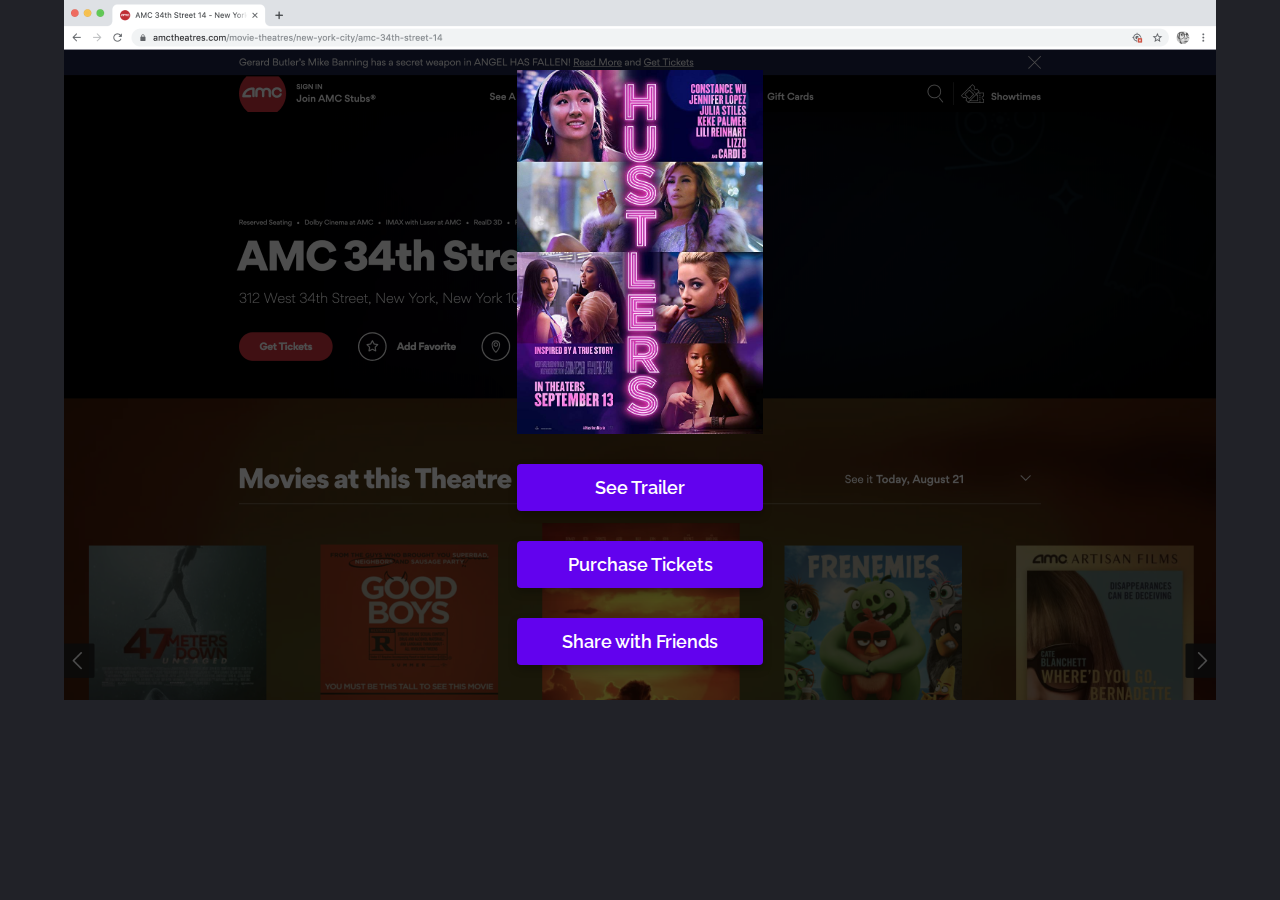
<file: sprint.html>
<!DOCTYPE html>
<html lang="en">
<head>

<meta charset="utf-8">
<meta name="viewport" content="width=device-width, initial-scale=1.0">
<meta http-equiv="X-UA-Compatible" content="ie=edge">

        <title>Tullie Helene | Product Designer </title>

        <!--CSS-->
        <link rel="stylesheet" href="css/reset.css">
        <link rel="stylesheet" href="css/style.css">

        <!--FONTS-->
        <link href="https://fonts.googleapis.com/css?family=Raleway&display=swap" rel="stylesheet">


        <!--Favicon -->
        <link rel="icon" type="image/png" href="assets/images/logo-favicon-wht.svg">

</head>

<body id="sprint24">
  <div id="sprintwrapperhome">

    <div class="sprint-hero">
      <div class="center">

        <img class="poster" src="../assets/pages/sprint24/hustlersposter.jpg" alt="Husters poster">
        </div>
        <div class="center">
        <div class="sprint-btn">See Trailer</div>
        </div>
        <div class="center">
        <div class="sprint-btn">Purchase Tickets</div>
        </div>
        <div class="center">
        <div class="sprint-btn">Share with Friends</div>
        </div>

      </div>
    </div>

</body>
</html>
</file>
<file: css/style.css>
html {
  font-size: 10px;
   scroll-behavior: smooth;
}

/* basic styles */
* {
  box-sizing: border-box;
}

img {
  /* responsive images: https://www.w3schools.com/howto/howto_css_image_responsive.asp */
  width: 100%;
  height: auto;
}
strong {font-weight: bold;}
em {font-style: italic;}

body {
  /*
  vh: https://css-tricks.com/fun-viewport-units/
  this is your background for pages that don't have a bg image
  linear-gradient: https://developer.mozilla.org/en-US/docs/Web/CSS/linear-gradient
  */
  /* background: linear-gradient(#212228 0, #212228 100px, #fff 100%); */
  color: #FFFFFF;
  font-family: "Montserrat", sans-serif;
  line-height: 1.5;
}
body#homepage {
  background: #212228;
  /* background: linear-gradient(#212228 0, #212228 30%, #534e55 80%, #fff 100%); */
}

#wrapperhome {
  /* surrounds responsive content, keeps it centered on a large screen */
  background: linear-gradient(#212228 0, #212228 30%, #534e55 80%, #fff 100%);
  max-width: 144.0rem;
  margin: 0 auto;
  min-height: 100%;
  /* border: 2px solid red; */
}

#wrapperclouder {
  /* surrounds responsive content, keeps it centered on a large screen */
  background: #FFFFFF;
  max-width: 144.0rem;
  margin: 0 auto;
  min-height: 100%;
  /* border: 2px solid red; */
}

#wrapper {
  /* surrounds responsive content, keeps it centered on a large screen */
  max-width: 144.0rem;
  margin: 0 auto;
  min-height: 100%;
  /* border: 2px solid red; */
}

/* === HEADER NAV & HERO === */

.home-hero{
  background-image: linear-gradient(to right, rgba(34,34,41,1) 0%, rgba(34,34,41,0) 100%), url('../assets/images/hero-bkgrnd-dsktp.png');
  background-repeat: no-repeat;
  background-position: 100% 0;
  min-height: 100%;
  /* background-size: contain;
  min-height: 100vh;
  ^^^ this suggestion lengthens the contaner height - which I don't like*/
}

header {
  display: flex;
  justify-content: space-between;
  line-height: 1.5rem;
  align-items: center;
  padding: 3.0rem 4.3rem;
}

#logo {
  height:auto;
  width: 18.8rem
}
nav {
  text-align: right;
}


nav ul li a {
  color: #fff;
  font-size: 2.0rem;
  font-weight: medium;
  line-height: 2.7rem;
  text-decoration: none;
  text-shadow: 0px 4px 8px rgba(0, 0, 0, 0.50)
}

a:hover {
  color: #000000;
}

.hero {
  padding: 1rem;
  color: #fff;
  font-size: 1.25rem;
  /*https://stackoverflow.com/questions/2504071/how-do-i-combine-a-background-image-and-css3-gradient-on-the-same-element */
}

.hero-content {
  padding: 0 4.3rem;
}

p.lets {
  color: #00F372;
  font-family: "Homemade Apple", cursive;
  font-size: 3.6rem;
  margin: 20% 0;
  text-shadow: 0px 4px 8px rgba(0, 0, 0, 0.50)
  /* padding: 20% 0; */
}

p.hero-p {
  font-size: 2.0rem;
  padding: 0 5.0rem 6.0rem 0;
  text-shadow: 0px 4px 8px rgba(0, 0, 0, 0.50)
}

.btn-grn {
  /* background: #00F372; */
  background: #55EE80;
  border: 0.1rem solid black;
  border-radius: 0.4rem;
  box-shadow: 0px 4px 8px rgba(0, 0, 0, 0.25);
  color: #000000;
  display: inline-block;
  font-size: 1.5rem;
  font-weight: 600;
  min-width: 11rem;
  padding: 1rem 2rem;
  text-align: center;
  text-decoration: none;
}

.btn-wht {
  background: #FFFFFF;
  /* border: 0.1rem solid black; */
  border-radius: 0.4rem;
  /* box-shadow: 0px 4px 8px rgba(0, 0, 0, 0.25); */
  color: #000000;
  display: inline-block;
  font-size: 1.5rem;
  font-weight: 600;
  min-width: 17rem;
  padding: 1rem 2rem;
  text-align: center;
  text-decoration: none;
  margin-bottom: 4rem;

}
.btn-wht:hover{
  background: #212228;
  color: #FFFFFF;
  -webkit-animation: heartbeat 3.0s ease-in-out infinite both;
          animation: heartbeat 3.0s ease-in-out infinite both;
}
}

.busy-btn {
  margin-bottom: 4rem;
}

.bloc-btn {
  margin-bottom: 4rem;
}


.direction-btn {
  /* align-self: center; */
  display: flex;
  height: 4.1rem;
  width: 4.1rem;
  margin: 30% auto;
  /* padding-bottom: 10%; */
}

.down {
  -webkit-animation: bounce-top 2.5s infinite both;
          animation: bounce-top 2.5s infinite both;
}

.up {
	-webkit-animation: bounce-bottom 2.5s infinite both;
	        animation: bounce-bottom 2.5s infinite both;
}

/* ===  section === */

#section-next.projects-135 {
  align-items: center;
  display: flex;
  flex-direction: column;
  color: #FFFFFF;
  font-size: 2.4rem;
  height: 100%;
  margin-top: 4rem;
  text-align: center;
  padding: 2.4rem 4.3rem 12rem 4.3rem;
}

.projects-135 {
  align-items: center;
  display: flex;
  flex-direction: column;
  color: #FFFFFF;
  font-size: 2.4rem;
  height: 100%;
  margin-top: 4rem;
  text-align: center;
  padding: 2.4rem 4.3rem 12rem 4.3rem;
}
.projects-246 {
  align-items: center;
  display: flex;
  flex-direction: column;
  color: #FFFFFF;
  font-size: 2.4rem;
  height: 100%;
  text-align: center;
  padding: 2.4rem 4.3rem 12rem 4.3rem;
}

p.project-role {
  color: #00F372;
  font-size: 1.4rem;
  /* margin-top: 5.0rem; */
}

p.project-title {
  font-size: 4.6rem;
  font-weight: bold;
}

p.project-tag {
  padding-bottom: 2.0rem;
}

p.project-info {
  padding: 2.2rem 0rem 4.0rem 0rem;
}

.img-container-left {
  height:auto;
  max-height: 54.0rem;
  width:auto;
  max-width: 56.0rem;
  /* margin-top: 5.0rem; */
}
.img-container-right {
  /* margin-top: 5.0rem; */
}

/* === Footer Selections === */

/* .dark-footer {
background: linear-gradient(#FFFFFF 0, #534e55 45%, #212228 90%);
color: #FFFFFF;
display: flex-wrap;
justify-content: center;
/* padding-top: 15.0rem;
text-align: center;
} */

.pre-footer {
  display: flex;
  justify-content: center;
  margin-bottom: 5rem;
}

.footer {
  align-self: center;
  color: #000000;
  padding: 0 4.3rem;
  text-align: center;
}

/* .footer-drk {
align-self: center;
color: #FFFFFF;
padding: 0 4.3rem;
text-align: center;
} */

.drk2wht-footer {
  background: linear-gradient(#212228 30%, #534e55 50%, #fff 100%);
}

p.footer-outro {
  font-size: 1.4rem;
  font-weight: 500;
}

.footer-logo {
  display: block;
  margin-left: auto;
  margin-right: auto;
  height:60%;
  padding: 2.0rem 0;
  width: 60%;
}

.footer-links {
  /* align-content: center;
  flex-flow: row-wrap; */
  display: flex;
  width:100%;
}

.footer-link-1{
  display: flex;
  justify-content: center;
  padding: 1.4rem 1.0rem;
  width: 75%
}

.footer-link-2 {
  display: flex;
  justify-content: center;
  padding: 1.0rem 1.0rem;
  width: 70%;
}

.footer-copy {
  font-size: 1.0rem;
  padding: 2.0rem 0;
}

/* === Clouder ===*/

body#clouder {
  background-color: #212228;
  color: #000000;
  font-style: "Montserrat", sans-serif;
  font-size: 1.4rem;
  font-size: normal;
  text-align: left;
}

.center {
  display: flex;
  flex: 1;
  justify-content: center;
}

.dark-nav {
  background-color: #212228;
}

.clouder-hero-bckgrnd {
  background: linear-gradient(#212228 0, #534e55 30%, #fff 100%);

}

.clouder-hero {
  display: flex;
  flex-direction: column;
  justify-content: center;
  margin: 0 4.3rem 5.0rem;;
  text-align: center;
}

.clouder-logo-hero {
  height: 100%;
  justify-content: center;
  padding: 4rem 0;
}

.clouder-img1 {
  display: inline-block;
  justify-content: center;
  margin: auto;
  max-width:286px;
  max-height: 320px;
  padding-bottom: 3.5rem;
}

.clouder-img2 {
  display: none;
  justify-content: center;
  padding-bottom: 3.5rem;
  width: 114.4rem;
}
.btn-wht-cs {
  background: #534e55;
  border-radius: 0.4rem;
  color: #FFFFFF;
  display: inline-block;
  font-size: 1.4rem;
  font-weight: 600;
  height: 100%;
  min-width: 24rem;
  padding: 1rem 3rem;
  text-align: center;
  text-decoration: none;

}
.btn-wht-cs:hover {
    background: #212228;
    color: #FFFFFF;
    -webkit-animation: heartbeat 5.0s ease-in-out infinite both;
  	        animation: heartbeat 5.0s ease-in-out infinite both;
}

.btn-spacing {
  /* border: 1px solid red; */
  margin: 4rem auto;
}

.para-spacing {
  margin: 2rem auto;
}

.cs-icons {
  height: 4.9rem;
  margin:0.4rem auto;
  /* text-align: center; */
  width: 4.9rem;
}

.cs-summary {
  padding: 0rem 4.3rem;
}

.p-center {
  text-align: center;
}

p.cs-cldr {
  font-weight: lighter;
    line-height: 2.5rem;
  /* margin: 1.0rem 4.3rem; */
}

h1.cs-cldr {
  font-size: 3.0rem;
  font-weight: bold;
  line-height: 5.0rem;
  margin: 3.0rem 0rem 1.5rem 0rem;
  text-align: center;
}

h2.cs-cldr {
  font-size: 2.4rem;
  font-weight: bold;
  line-height: 4.0rem;
  text-align: center;
  /* margin: auto; */
  padding: 2rem 3rem;
}

h3.cs-cldr {
  font-size: 2.0rem;
  font-weight: bold;
  line-height: 5.0rem;
  margin-top: 3.0rem;
  text-align: center;
}

.process-phase {
  padding-top: 3.0rem;
}

.pro-sol-box {
  background-color: #534E55;
  box-shadow: 0px 4px 8px rgba(0, 0, 0, 0.25);
  color: #FFFFFF;
  /* height: 20%; */
  margin: 3.0rem 1.3rem;
  padding: 3.0rem 4.3rem 20% 4.3rem;;
}

section.user-surveys {
  padding: 2.0rem 4.3rem;
}

.survey-results-box {
  background-image: url('../assets/pages/cs-clouder/laptop-fly.png');
  background-repeat: no-repeat;
  background-position:65% 50%;
  color: #FFFFFF;
  margin: 0 0;
  min-height: 100%;
  padding: 2.0rem 1.3rem;
}

section.comp-analysis {
  padding: 2.0rem 4.3rem;
}

.comp-links {
  /* align-content: center;
  flex-flow: row-wrap; */
  display: flex;
  width:100%;
}

.comp-link-2 {
  display: flex;
  justify-content: center;
  padding: 1.0rem 1.0rem;
  width: 70%;
}

.logobox {
  display: flex;
  flex-direction: row;
  justify-content: center;
  height: 30rem;
}

.user-box {
  background-color: #534E55;
  box-shadow: 0px 4px 8px rgba(0, 0, 0, 0.25);
  color: #FFFFFF;
  /* height: 20%; */
  margin: 3.0rem 1.3rem;
  padding: 1.5rem 4.3rem 20% 4.3rem;;
}

.user-info {
  text-align: center;
}

.comp-ana-img {
  padding: 2.0rem 0 ;
}

section.user-personas {
  padding: 0rem 4.3rem;
}

.user-per-box {
  display: flex;
  justify-content: center;
  margin: 2.0rem 1.3rem;
}

.user-per-img {

}

.user-per-frust {
  margin: 1.0rem 4.3rem;
}

#user-per-frust ul li {
  margin-top: 1.0rem;
}

section.user-stories-flows {
  padding: 0rem 4.3rem;
}


.user-img1 {
  max-height: 57.6rem;
  max-width: 49.4rem;
}

.user-img2 {
  max-width: 50rem;
  padding: 2.0rem 6.0rem;
}

.user-strs-flws {
  display: flex;
  justify-content: center;
  flex-flow: wrap;
  padding: 2.0rem 1.3rem;
}

section.sketching-wireframes1 {
  padding: 2.0rem 4.3rem;
}

section.sketching-wireframes2 {
  padding: 2.0rem 4.3rem;
}

.wireframe-comp {
  /* overflow-y: hidden; */
  /
}

.sktch-wire-img {
  display: flex;
  flex-direction: column;
  justify-content: center;
  padding: 2.0rem 0;
}

.wire-img1 {
  padding-bottom: 1rem;
  max-width: 40rem;
}

.wire-img2 {
  margin: auto;
  height:34.0rem;
  width:28.4rem;
  padding-bottom: 1rem;
}

section.lofi-mockups-prototyping {
  padding: 2.0rem 4.3rem;
}

.cldr-lofi-invis {
  flex-flow: column;
  padding: 2.0rem 1.3rem;
  text-align: center;
}

.cldr-qs {
  padding-bottom: 1.5rem;
}

section.visuals {
  padding: 3.0rem 0;
}

section.branding-identity {
  padding: 2.0rem 4.3rem;
}

img.clouder-final-it {
  padding: 3.0rem 0;
}

section.typography {
  padding: 2.0rem 4.3rem;
}

section.color-scheme {
  padding: 2.0rem 4.3rem;
}

section.image-iconography {
  padding: 2.0rem 4.3rem;
}

.imgry-icons {
  display: column;
  justify-content:center;
  padding: 2.0rem 4.3rem;
}

section.style-guide {
  padding: 2.0rem 4.3rem;
}
.style-guide-img {
}

section.hifi-mockups {
  padding: 2.0rem 4.3rem;
}

.cldr-srnshts {
  /* display: flex;
  flex: 1;
  justify-content: center;
  margin: 2.0rem 4.3rem; */
  padding-top: 4.0rem;
}

section.visual-landing {
  padding: 2.0rem 4.3rem;
}

section.final-design {
  padding: 2.0rem 4.3rem;
}

section.conclusion {
  padding: 5.0rem 4.3rem 10rem 4.3rem;
}


/* === About page === */

body#about {
  /* background: linear-gradient(#212228 0, #212228 30%, #fff 100%); */
  background: #212228;
  color: #FFFFFF;
}

section.about-hero {
  background-image: linear-gradient(to right, rgba(34,34,41,1) 30%, rgba(34,34,41,0) 100%), url('../assets/pages/about/about-face.png');
  background-repeat: no-repeat;
  background-position: 250% 20%;
  height: 100vh;
  background-size: contain;
}

.about-content {
  padding: 0 4.2rem;
  }

p.hi {
  color: #55EE80;
  /* color: #00F372; */
  font-family: "Homemade Apple", cursive;
  font-size: 3.4rem;
  padding: 5rem 0;
}

p.about-intro {
  font-size: 1.4rem;
  line-height: 2.5rem;
}

.grn-wrning {
  height:6.1rem;
  width: 6.1rem;
}

.about-dwn-btn {
  align-self: center;
  display: flex;
  height: 4.1rem;
  width: 4.1rem;
  margin: 20% auto;
}

section.about-beginning {
  background: #212228;
  padding: 3rem 4.3rem;
}

section.about-sound {
  background: #212228;
  padding: 4.3rem 4.3rem;
}

section.about-reins {
  background: #212228;
  padding: 4.3rem 4.3rem;
}

section.about-fire {
  background: #212228;
  padding: 4.3rem 4.3rem;
}

section.about-here-now {
  /* background: #212228; */
  padding: 4.3rem 4.3rem;
}

div.about-textbox {

}

p.about-subhead {
  /* color: #00F372; */
  color: #55EE80;
  font-family: "Homemade Apple", cursive;
  font-size: 2.4rem;
  height: 6.4rem;
  text-align: left;
}

p.about-story {
  font-size: 1.4rem;
  line-height: 2.5rem;
}

div.about-imgbox {
  display: flex;
  flex-direction: column;

}
img.about-img1 {
  height: 29.0rem;
  object-fit: cover;
  object-position: 50% 0%;
  width: 29.0rem;
}

img.about-img2 {
  display: none;
  height: 29.0rem;
  object-fit: cover;
  object-position: 50% 0%;
  width: 29.0rem;
}

img.about-img3 {
  height: 29.0rem;
  object-fit: cover;
  object-position: 50% 0%;
  width: 29.0rem;
}

img.about-img4 {
  display: none;
  height: 29.0rem;
  object-fit: cover;
  object-position: 50% 0%;
  width: 29.0rem;
}

img.about-img5 {
  height: 29.0rem;
  object-fit: cover;
  object-position: 50% 0%;
  width: 29.0rem;
}

img.about-img6 {
  display: none;
  height: 29.0rem;
  object-fit: cover;
  object-position: 50% 0%;
  width: 29.0rem;
}

img.about-img7 {
  height: 29.0rem;
  object-fit: cover;
  object-position: 50% 0%;
  width: 29.0rem;
}

img.about-img8 {
  height: 29.0rem;
  object-fit: cover;
  object-position: 50% 0%;
  width: 29.0rem;
}

.about-pre-footer {
  display: flex;
  flex-direction: column;
  justify-content: center;
  margin: 5rem 0;
}

.pre-foot-about {
  min-width: 24rem;
  margin: 2rem auto;
}

/* === Contact page === */

body#contact {
  background: #212228;
}


#wrappercontact {
  background: linear-gradient(#212228 0, #212228 20%, #534e55 60%, #fff 100%);
  max-width: 144.0rem;
  margin: 0 auto;
}

section.contact-form-section {
  font-size: 2.4rem;
  display: flex;
  flex-direction: column;
  align-items: center;
}

.contact-intro {
  color: #00F372;
  font-family: "Homemade Apple", cursive;
  font-size: 3.6rem;
  margin-top: 20%;
  margin-bottom: 5%;
  text-shadow: 0px 4px 8px rgba(0, 0, 0, 0.50);
}


form {
  width: 80%;
}

.contact {
  align-self: center;
  display: flex;
  flex-direction: column;
}

.your-email {
  font-family: 'Montserrat', sans-serif;
  font-size: 1.6rem;
  padding: 1rem;
  margin-bottom: 2rem;
}

.your-message {
  font-family: 'Montserrat', sans-serif;
  font-size: 1.6rem;
  height: 30rem;
  padding: 1rem;
  margin-bottom: 3rem;
}

button {
  margin-bottom: 40%;
}

/* ----------------------------------------------
 * Generated by Animista on 2019-7-11 17:4:21
 * w: http://animista.net, t: @cssanimista
 * ---------------------------------------------- */

/**
 * ----------------------------------------
 * animation bounce-bottom
 * ----------------------------------------
 */
@-webkit-keyframes bounce-bottom {
  0% {
    -webkit-transform: translateY(45px);
            transform: translateY(45px);
    -webkit-animation-timing-function: ease-in;
            animation-timing-function: ease-in;
    opacity: 1;
  }
  24% {
    opacity: 1;
  }
  40% {
    -webkit-transform: translateY(24px);
            transform: translateY(24px);
    -webkit-animation-timing-function: ease-in;
            animation-timing-function: ease-in;
  }
  65% {
    -webkit-transform: translateY(12px);
            transform: translateY(12px);
    -webkit-animation-timing-function: ease-in;
            animation-timing-function: ease-in;
  }
  82% {
    -webkit-transform: translateY(6px);
            transform: translateY(6px);
    -webkit-animation-timing-function: ease-in;
            animation-timing-function: ease-in;
  }
  93% {
    -webkit-transform: translateY(4px);
            transform: translateY(4px);
    -webkit-animation-timing-function: ease-in;
            animation-timing-function: ease-in;
  }
  25%,
  55%,
  75%,
  87% {
    -webkit-transform: translateY(0px);
            transform: translateY(0px);
    -webkit-animation-timing-function: ease-out;
            animation-timing-function: ease-out;
  }
  100% {
    -webkit-transform: translateY(0px);
            transform: translateY(0px);
    -webkit-animation-timing-function: ease-out;
            animation-timing-function: ease-out;
    opacity: 1;
  }
}
@keyframes bounce-bottom {
  0% {
    -webkit-transform: translateY(45px);
            transform: translateY(45px);
    -webkit-animation-timing-function: ease-in;
            animation-timing-function: ease-in;
    opacity: 1;
  }
  24% {
    opacity: 1;
  }
  40% {
    -webkit-transform: translateY(24px);
            transform: translateY(24px);
    -webkit-animation-timing-function: ease-in;
            animation-timing-function: ease-in;
  }
  65% {
    -webkit-transform: translateY(12px);
            transform: translateY(12px);
    -webkit-animation-timing-function: ease-in;
            animation-timing-function: ease-in;
  }
  82% {
    -webkit-transform: translateY(6px);
            transform: translateY(6px);
    -webkit-animation-timing-function: ease-in;
            animation-timing-function: ease-in;
  }
  93% {
    -webkit-transform: translateY(4px);
            transform: translateY(4px);
    -webkit-animation-timing-function: ease-in;
            animation-timing-function: ease-in;
  }
  25%,
  55%,
  75%,
  87% {
    -webkit-transform: translateY(0px);
            transform: translateY(0px);
    -webkit-animation-timing-function: ease-out;
            animation-timing-function: ease-out;
  }
  100% {
    -webkit-transform: translateY(0px);
            transform: translateY(0px);
    -webkit-animation-timing-function: ease-out;
            animation-timing-function: ease-out;
    opacity: 1;
  }
}

/* ----------------------------------------------
 * Generated by Animista on 2019-7-11 16:54:49
 * w: http://animista.net, t: @cssanimista
 * ---------------------------------------------- */

/**
 * ----------------------------------------
 * animation text-focus-in
 * ----------------------------------------
 */
@-webkit-keyframes text-focus-in {
  0% {
    -webkit-filter: blur(12px);
            filter: blur(12px);
    opacity: 0;
  }
  100% {
    -webkit-filter: blur(0px);
            filter: blur(0px);
    opacity: 1;
  }
}
@keyframes text-focus-in {
  0% {
    -webkit-filter: blur(12px);
            filter: blur(12px);
    opacity: 0;
  }
  100% {
    -webkit-filter: blur(0px);
            filter: blur(0px);
    opacity: 1;
  }
}

/* ----------------------------------------------
 * Generated by Animista on 2019-7-11 16:45:4
 * w: http://animista.net, t: @cssanimista
 * ---------------------------------------------- */

/**
 * ----------------------------------------
 * animation heartbeat
 * ----------------------------------------
 */
@-webkit-keyframes heartbeat {
  from {
    -webkit-transform: scale(1);
            transform: scale(1);
    -webkit-transform-origin: center center;
            transform-origin: center center;
    -webkit-animation-timing-function: ease-out;
            animation-timing-function: ease-out;
  }
  10% {
    -webkit-transform: scale(0.91);
            transform: scale(0.91);
    -webkit-animation-timing-function: ease-in;
            animation-timing-function: ease-in;
  }
  17% {
    -webkit-transform: scale(0.98);
            transform: scale(0.98);
    -webkit-animation-timing-function: ease-out;
            animation-timing-function: ease-out;
  }
  33% {
    -webkit-transform: scale(0.87);
            transform: scale(0.87);
    -webkit-animation-timing-function: ease-in;
            animation-timing-function: ease-in;
  }
  45% {
    -webkit-transform: scale(1);
            transform: scale(1);
    -webkit-animation-timing-function: ease-out;
            animation-timing-function: ease-out;
  }
}
@keyframes heartbeat {
  from {
    -webkit-transform: scale(1);
            transform: scale(1);
    -webkit-transform-origin: center center;
            transform-origin: center center;
    -webkit-animation-timing-function: ease-out;
            animation-timing-function: ease-out;
  }
  10% {
    -webkit-transform: scale(0.91);
            transform: scale(0.91);
    -webkit-animation-timing-function: ease-in;
            animation-timing-function: ease-in;
  }
  17% {
    -webkit-transform: scale(0.98);
            transform: scale(0.98);
    -webkit-animation-timing-function: ease-out;
            animation-timing-function: ease-out;
  }
  33% {
    -webkit-transform: scale(0.87);
            transform: scale(0.87);
    -webkit-animation-timing-function: ease-in;
            animation-timing-function: ease-in;
  }
  45% {
    -webkit-transform: scale(1);
            transform: scale(1);
    -webkit-animation-timing-function: ease-out;
            animation-timing-function: ease-out;
  }
}


/* ----------------------------------------------
 * Generated by Animista on 2019-7-11 16:31:31
 * w: http://animista.net, t: @cssanimista
 * ---------------------------------------------- */

/**
 * ----------------------------------------
 * animation bounce-top
 * ----------------------------------------
 */
@-webkit-keyframes bounce-top {
  0% {
    -webkit-transform: translateY(-45px);
            transform: translateY(-45px);
    -webkit-animation-timing-function: ease-in;
            animation-timing-function: ease-in;
    opacity: 1;
  }
  24% {
    opacity: 1;
  }
  40% {
    -webkit-transform: translateY(-24px);
            transform: translateY(-24px);
    -webkit-animation-timing-function: ease-in;
            animation-timing-function: ease-in;
  }
  65% {
    -webkit-transform: translateY(-12px);
            transform: translateY(-12px);
    -webkit-animation-timing-function: ease-in;
            animation-timing-function: ease-in;
  }
  82% {
    -webkit-transform: translateY(-6px);
            transform: translateY(-6px);
    -webkit-animation-timing-function: ease-in;
            animation-timing-function: ease-in;
  }
  93% {
    -webkit-transform: translateY(-4px);
            transform: translateY(-4px);
    -webkit-animation-timing-function: ease-in;
            animation-timing-function: ease-in;
  }
  25%,
  55%,
  75%,
  87% {
    -webkit-transform: translateY(0px);
            transform: translateY(0px);
    -webkit-animation-timing-function: ease-out;
            animation-timing-function: ease-out;
  }
  100% {
    -webkit-transform: translateY(0px);
            transform: translateY(0px);
    -webkit-animation-timing-function: ease-out;
            animation-timing-function: ease-out;
    opacity: 1;
  }
}
@keyframes bounce-top {
  0% {
    -webkit-transform: translateY(-45px);
            transform: translateY(-45px);
    -webkit-animation-timing-function: ease-in;
            animation-timing-function: ease-in;
    opacity: 1;
  }
  24% {
    opacity: 1;
  }
  40% {
    -webkit-transform: translateY(-24px);
            transform: translateY(-24px);
    -webkit-animation-timing-function: ease-in;
            animation-timing-function: ease-in;
  }
  65% {
    -webkit-transform: translateY(-12px);
            transform: translateY(-12px);
    -webkit-animation-timing-function: ease-in;
            animation-timing-function: ease-in;
  }
  82% {
    -webkit-transform: translateY(-6px);
            transform: translateY(-6px);
    -webkit-animation-timing-function: ease-in;
            animation-timing-function: ease-in;
  }
  93% {
    -webkit-transform: translateY(-4px);
            transform: translateY(-4px);
    -webkit-animation-timing-function: ease-in;
            animation-timing-function: ease-in;
  }
  25%,
  55%,
  75%,
  87% {
    -webkit-transform: translateY(0px);
            transform: translateY(0px);
    -webkit-animation-timing-function: ease-out;
            animation-timing-function: ease-out;
  }
  100% {
    -webkit-transform: translateY(0px);
            transform: translateY(0px);
    -webkit-animation-timing-function: ease-out;
            animation-timing-function: ease-out;
    opacity: 1;
  }
}

/* ----------------------------------------------
 * Generated by Animista on 2019-7-11 16:40:40
 * w: http://animista.net, t: @cssanimista
 * ---------------------------------------------- */

/**
 * ----------------------------------------
 * animation tracking-in-expand-fwd
 * ----------------------------------------
 */
@-webkit-keyframes tracking-in-expand-fwd {
  0% {
    letter-spacing: -0.5em;
    -webkit-transform: translateZ(-700px);
            transform: translateZ(-700px);
    opacity: 0;
  }
  40% {
    opacity: 0.6;
  }
  100% {
    -webkit-transform: translateZ(0);
            transform: translateZ(0);
    opacity: 1;
  }
}
@keyframes tracking-in-expand-fwd {
  0% {
    letter-spacing: -0.5em;
    -webkit-transform: translateZ(-700px);
            transform: translateZ(-700px);
    opacity: 0;
  }
  40% {
    opacity: 0.6;
  }
  100% {
    -webkit-transform: translateZ(0);
            transform: translateZ(0);
    opacity: 1;
  }
}



/*******************************/
/* SCREENS BIGGER THAN 76.8rem */
/*******************************/
@media screen and (min-width: 768px) {

  nav ul li {
    align-content: flex-end;
    display: inline-block;
    margin: 0 1.3rem;
    font-weight: normal;
    font-size: 3.4rem;
  }

  /*--- index.html media-query ipad --- */
  .hero-content {
    padding: 0 7.2rem;
  }

  p.lets {
    font-size: 4.6rem;
    margin-top: 20%;
  }
  /*--- index.html media-query ipad --- */
  p.hero-p {
    font-size: 2.6rem;
    letter-spacing: .1rem;
  }
  /*--- index.html media-query ipad --- */
  .hero {
    font-size: 1.5rem;
  }
  /*--- index.html media-query ipad --- */
  header {
    padding: 4.0rem 7.2rem;
  }

  /* === Footer Selections - ipad === */
  /*--- index.html media-query ipad --- */
  .pre-footer {
    /* display: flex; */
    /* justify-content: center; */
    margin: 9rem auto;
  }
  /*--- index.html media-query ipad --- */
  .footer {
    /* display: block; */
    color: #000000;
    margin: 3.0rem 7.2rem;
    /* max-width: 40rem; */
  }
  /*--- index.html media-query ipad --- */
  .footer-logo {
    display: block;
    margin-left: auto;
    margin-right: auto;
    height: 50%;
    padding: 4.0rem 0;
    width: 37.5%;
  }
  /*--- index.html media-query ipad --- */
  p.footer-outro {
    font-size: 1.8rem;
    font-weight: 500;
  }
  /*--- index.html media-query ipad --- */
  .footer-links {
    display: flex;
    justify-content: center;
    max-width: 300rem;
    width:100%;
  }
  /*--- index.html media-query ipad --- */
  .footer-link-1 {
    display: flex;
    height: 33%;
    width: 17%;
    justify-content: center;
    padding: 1.0rem 1.0rem;
  }
  /*--- index.html media-query ipad --- */
  .footer-link-2 {
    display: flex;
    height: 15%;
    width:15%;
    justify-content: center;
    padding: 1.0rem 1.0rem;
  }

  /*--- index.html media-query ipad --- */
  .footer-copy {
    font-size: 1.43rem;
    padding: 2.0rem 0;
  }


  /*--- clouder.html media-query ipad --- */
  section.sketching-wireframes2 {
    display: flex;
    justify-content: center;
    padding-top: 9.0rem;
  }

  /*--- clouder.html media-query ipad --- */
  div.wireframe-img {
    display: flex;
    flex-direction: column;
    justify-content: center;
  }
  /*--- clouder.html media-query ipad --- */
  div.sktch-wire-img {
    display: flex;
    flex-direction: row;
    /* margin: 0 21.5rem; */
    /* height: 44.8rem;
    width: 101.0rem; */
    margin-bottom: 10rem;
  }
  /*--- clouder.html media-query ipad --- */
  .wire-img1 {
    margin: auto;
    /* max-height: 31.7rem;
    max-width: 49.4rem; */
  }
  /*--- clouder.html media-query ipad --- */
  .wire-img2 {
    height: 32rem;
    width: auto;
    /* min-height: 42.8rem;
    min-width: 32.9rem; */
  }

.clouder-img2{
  max-width: 100%;
}

.img-container-right {
  max-width: 80%;
}

  /*--- about.html media-query ipad --- */
  section.about-hero {
    /* background-image: linear-gradient(to right, rgba(34,34,41,1) 30%, rgba(34,34,41,0) 100%), url('../assets/pages/about/about-face.png');
    background-repeat: no-repeat; */
    /* background-position: 250% 20%; */
    /* height: 100%;
    min-height: 90vh; /* how can I not use 'vh' and still get the whole picture*/
    background-image: linear-gradient(to right, rgba(34,34,41,1) 30%, rgba(34,34,41,0) 100%), url('../assets/pages/about/about-face2.png');
    background-repeat: no-repeat;
    background-position: 50% 70%;
    min-height: 80vh; /* how can I not use 'vh' and still get the whole picture*/
    /* background-size: 80rem 122rem; */
    /* max-height: 92.76rem; */
  }

  /*--- about.html media-query ipad --- */
  .about-content {
    padding: 0 7.2rem;
  }

  /*--- about.html media-query ipad --- */
  p.hi {
    color: #55EE80;
    /* color: #00F372; */
    font-family: "Homemade Apple", cursive;
    font-size: 5.2rem;
    padding: 12rem 0 5rem 0;
  }

  /*--- about.html media-query ipad --- */
  p.about-intro {
    font-size: 1.8rem;
    max-width: 55rem;
  }

  /*--- about.html media-query ipad --- */
  .grn-wrning {
    height:6.1rem;
    width: 6.1rem;
  }

  /*--- about.html media-query ipad --- */
  .about-dwn-btn {
    align-self: center;
    display: flex;
    height: 6rem;
    width: 6rem;
    margin: 10% auto;
  }

  /*--- about.html media-query ipad --- */
  section.about-beginning {
    display: flex;
    flex-direction: row-reverse;
    padding: 5rem 7.2rem;
    /* margin-top: 9.3rem; */
  }

  /*--- about.html media-query ipad --- */
  img.about-img1 {
    height: auto;
    object-fit: cover;
    object-position: 50% 0%;
    width: 32rem;
  }
  /*--- about.html media-query ipad --- */
  img.about-img2 {
    display: flex;
    height: auto;
    object-fit: cover;
    object-position: 0% 0%;
    width: 32rem;
  }

  /*--- about.html media-query ipad --- */
  section.about-sound {
    display: flex;
    flex-direction: row;
    /* margin-top: 9rem; */
    padding: 5rem 7.2rem;

  }

  /*--- about.html media-query ipad --- */
  img.about-img3 {
    height: 58rem;
    object-fit: cover;
    padding-right: 7.0rem;
    width: 34rem;

  }

  /*--- about.html media-query ipad --- */
  section.about-reins {
    display: flex;
    flex-direction: row-reverse;
    padding: 2rem 7.2rem;
    /* margin-top: 5.3rem; */
  }

  /*--- about.html media-query ipad --- */
  img.about-img4 {
    display: block;
    height: auto;
    object-fit: cover;
    object-position: 50% 0%;
    width: 29.0rem;
  }
  /*--- about.html media-query ipad --- */
  img.about-img5 {
    display: block;
    height: 29.0rem;
    object-fit: cover;
    object-position: 50% 0%;
    width: 29.0rem;
  }
  /*--- about.html media-query ipad --- */
  img.about-img6 {
    display: block;
    height: auto;
    object-fit: cover;
    object-position: 50% 0%;
    width: 29.0rem;
  }

  /*--- about.html media-query ipad --- */
  section.about-fire {
    display: flex;
    flex-direction: row;
    /* margin-top: 9rem; */
    padding: 2rem 7.2rem;
  }

  /*--- about.html media-query ipad --- */
  img.about-img7 {
    height: 95%;
    object-fit: cover;
    object-position: 20% 0%;
    width: 26.0rem;
  }


  /*--- about.html media-query ipad --- */
  section.about-here-now {
    display: flex;
    flex-direction: row-reverse;
    padding: 2rem 7.2rem;
    /* margin-top: 9.3rem; */
  }

  /*--- about.html media-query ipad --- */
  img.about-img8 {
    height: 28.0rem;
    object-fit: cover;
    margin-right: 3rem;
    object-position: 50% 0%;
    margin-bottom: 9rem;
    width: 20.8rem;
  }

  /*--- about.html media-query ipad --- */
  div.about-textbox-right {
    margin-left: 2.6rem;
    max-width: 72.3rem;
  }

  /*--- about.html media-query ipad --- */
  div.about-imgbox-left {
    display: flex;
    flex-direction: column;
    justify-content: space-between;
    margin-right: auto;
    padding-top: 9.3rem;
    width: 32.0rem;
  }

  /*--- about.html media-query ipad --- */
  div.about-textbox-left {
    max-width: 77.0rem;
  }

  /*--- about.html media-query ipad --- */
  div.about-imgbox-right {
    display: flex;
    flex-direction: column;
    margin-left: 3.4rem;
    padding-top: 9.3rem;
    width: 28.0rem;
  }
  /*--- about.html media-query ipad --- */
  p.about-subhead {
    /* color: #00F372; */
    color: #55EE80;
    font-family: "Homemade Apple", cursive;
    font-size: 2.8rem;
    height: 5.3rem;
    text-align: left;
  }

  /*--- about.html media-query ipad --- */
  p.about-story {
    font-size: 1.6rem;
    padding-top: 2.4rem;
    line-height: 2.5rem;rem;
  }

  /*--- about.html media-query ipad --- */
  .about-pre-footer {
    display: flex;
    flex-direction: column;
    justify-content: center;
    margin: 5.0rem 0rem 10.0rem 0rem;
  }

  /*--- about.html media-query ipad --- */
  .pre-foot-about {
    min-width:28rem;
    margin: 2rem auto;
  }

  .imgry-icons {
    display: flex;
    flex-direction: row;
    justify-content: space-between;
    padding: 2.0rem 7.2rem;
  }

  .style-guide-img {
    display: flex;

  }

  /*--- clouder.html media-query ipad --- */
  .cldr-srnshts {
    /* display: flex;
    flex: 1;
    justify-content: center;
    margin: 2.0rem 4.3rem; */
    padding: 4.0rem 20rem;
  }

  .landing-sidebyside {
    display: flex;
    flex-direction: row;
    justify-content: space-between;
    padding: 6rem 0;
  }

  .cldr-srnshts-menu {
    padding: 4.0rem 30rem;
  }
/*******************************/
/* SCREENS BIGGER THAN 102rem */
/*******************************/
/* @media screen and (min-width: 76.8rem) { */
@media screen and (min-width: 1044px) {


  nav ul li {
    align-content: flex-end;
    display: inline-block;
    margin-left: 3.3rem;
    font-weight: normal;
    font-size: 3.4rem;
  }

  a:hover {
    color: #000000;
  }

  /*--- index.html media-query desktop --- */
  .hero-content {
    padding: 0 15rem;
  }

  p.lets {
    font-size: 6.6rem;
    margin: 10% 0 5% 0;
  }
  /*--- index.html media-query desktop --- */
  p.hero-p {
    font-size: 4.2rem;
    letter-spacing: .1rem;
  }
  /*--- index.html media-query desktop --- */
  .hero {
    font-size: 1.5rem;
  }
  /*--- index.html media-query desktop --- */
  header {
    padding: 4.0rem 15.0rem;
  }

  /* nav {
  text-align: left;
  } */
  /*--- index.html media-query desktop --- */
  #logo {
    min-width: 22.5rem;
  }
  /*--- index.html media-query desktop --- */
  .btn-grn {
    font-size: 2.4rem;
    font-weight: 600;
    min-width: 28rem;
    padding: 1rem 2rem;
  }
  /*--- index.html media-query desktop --- */
  .btn-wht {
    font-size: 2.4rem;
    font-weight: 600;
    max-height: 6rem;;
    max-width: 48rem;
    min-width: 28rem;
    padding: 1rem 2rem;
  }

  /*--- index.html media-query desktop --- */
  .busy-btn {
    font-size: 2.4rem;
    font-weight: 600;
    margin-top: 4rem;
    max-height: 6rem;;
    max-width: 24.7rem;
    padding: 1rem 2rem;
  }
  /*--- index.html media-query desktop --- */
  .bloc-btn {
    font-size: 2.4rem;
    font-weight: 600;
    margin-top: 11rem;
    max-height: 6rem;;
    max-width: 24.7rem;
    padding: 1rem 2rem;
  }
  /*--- index.html media-query desktop --- */
  .direction-btn {
    /* display: flex; */
    height: 8rem;
    width:8rem;
    margin: 8% auto;
  }

  /*--- index.html media-query desktop --- */
  #section-next.projects-135 {
    display: flex;
    flex-direction: row-reverse;
    justify-content: space-between;
    color: #FFFFFF;
    font-size: 2.4rem;
    padding: 10rem 15rem 30rem 15rem;
  }
  /*--- index.html media-query desktop --- */
  .projects-135 {
    display: flex;
    flex-direction: row-reverse;
    justify-content: space-between;
    color: #FFFFFF;
    font-size: 2.4rem;
    padding: 10rem 15rem 30rem 15rem;
  }


  /*--- index.html media-query desktop --- */
  .projects-246 {
    display: flex;
    flex-direction: row;
    justify-content: space-between;
    color: #FFFFFF;
    font-size: 2.4rem;
    /* height: 100%; */
    padding: 10rem 15rem 30rem 15rem;
  }
  /*--- index.html media-query desktop --- */
  .text-container-right {
    align-items: left;
    /* display: flex; */
    flex-direction: column;
    /* justify-content: flex-end; */
    margin-left: 9.4rem;
    height: 54.5rem;
    width: 55.7rem;
    text-align: left;
  }
  /*--- index.html media-query desktop --- */
  .img-container-left {
    display: flex;
    height: 54.5rem;
    width: 55.7rem;
  }
  /*--- index.html media-query desktop --- */
  .text-container-left {
    min-width: 55.7rem;
    align-items: left;
    /* display: flex; */
    flex-direction: column;
    height: 54.5rem;
    width: 55.7rem;
    text-align: left;
  }
  /*--- index.html media-query desktop --- */
  .img-container-right {
    height: auto;
    margin-left: 5.7rem;
    max-height: 54.0rem;
    width:auto;
    max-width: 56.0rem;
  }
  /*--- index.html media-query desktop --- */
  p.project-role {
    color: #00F372;
    font-size: 1.8rem;
    /* margin-top: 5.0rem; */
  }
  /*--- index.html media-query desktop --- */
  p.project-title {
    font-size: 7.2rem;
    font-weight: 700;
  }
  /*--- index.html media-query desktop --- */
  p.project-tag {
    font-size: 3.2rem;
  }
  /*--- index.html media-query desktop --- */
  p.project-info {
    font-size: 2.6rem;
    line-height: 162.2%;
    /* padding: 2.2rem 0rem 4.0rem 0rem; */
  }

  /* === Footer Selections - desktop === */
  /*--- index.html media-query desktop --- */
  .pre-footer {
    /* display: flex; */
    /* justify-content: center; */
    margin: 9rem auto;
  }
  /*--- index.html media-query desktop --- */
  .footer {
    /* display: block; */
    color: #000000;
    margin: 3.0rem 15rem;
    /* max-width: 40rem; */
  }
  /*--- index.html media-query desktop --- */
  .footer-logo {
    display: block;
    margin-left: auto;
    margin-right: auto;
    height: 50%;
    padding: 4.0rem 0;
    width: 25%;
  }
  /*--- index.html media-query desktop --- */
  p.footer-outro {
    font-size: 1.8rem;
    font-weight: 500;
  }
  /*--- index.html media-query desktop --- */
  .footer-links {
    display: flex;
    justify-content: center;
    max-width: 300rem;
    width:100%;
  }
  /*--- index.html media-query desktop --- */
  .footer-link-1 {
    display: flex;
    /* height: 20%; */
    width: 7.2%;
    justify-content: center;
    padding: 1.5rem 1.0rem;
  }
  /*--- index.html media-query desktop --- */
  .footer-link-2 {
    display: flex;
    width:7%;
    justify-content: center;
    padding: 1.0rem 1.0rem;
  }

  /*--- index.html media-query desktop --- */
  .footer-copy {
    font-size: 1.43rem;
    padding: 2.0rem 0;
  }

  /*--- clouder.html media-query desktop --- */
  .clouder-hero-bckgrnd {
    background: linear-gradient(#212228 200px, #534e55 700px, #fff 1300px);
  }
  /*--- clouder.html media-query desktop --- */
  .clouder-hero {
    display: flex;
    flex-direction: column;
    justify-content: center;
    height: auto;
    margin: 0 15rem;
  }
  /*--- clouder.html media-query desktop --- */
  .clouder-logo-hero {
    margin-top:  15rem;
  }
  /*--- clouder.html media-query desktop --- */
  .clouder-img1 {
    display: none;
    justify-content: center;
    padding-bottom: 3.5rem;
  }
  /*--- clouder.html media-query desktop --- */
  .clouder-img2 {
    display: flex;
    justify-content: center;
    padding-bottom: 10rem;
  }
  /*--- clouder.html media-query desktop --- */
  .cs-summary {
    margin: 0 21.5rem;
    text-align: left;
  }
  /*--- clouder.html media-query desktop --- */
  .process-phase {
    margin: 10.0rem 0rem;
  }
  /*--- clouder.html media-query desktop --- */
  h1.cs-cldr {
    font-size: 4.8rem;
  }
  /*--- clouder.html media-query desktop --- */
  h3.cs-cldr {
    font-size: 2.4rem;
  }
  /*--- clouder.html media-query desktop --- */
  p.cs-cldr {
    font-size: 2.4rem;
    line-height: 4rem;
    /* padding-top: 3rem; */
  }
  /*--- clouder.html media-query desktop --- */
  div.p-center {
    font-size: 2.4rem;
    margin-bottom: 5.0rem;
  }
  /*--- clouder.html media-query desktop --- */
  #cs-clouder-roles {
    display: flex;
    flex-direction: row;
    margin: 0 10rem;;
    justify-content: space-between;
    /* line-height: 167.2%; */
    padding: 5rem 15rem;;
  }
  /*--- clouder.html media-query desktop --- */
  ul li {
    font-size: 2.4rem;
  }
  /*--- clouder.html media-query desktop --- */
  .project-role {
    display: flex;
    flex-direction: column;
  }
  /*--- clouder.html media-query desktop --- */
  section.cs-problem-solution {
    display: flex;
    justify-content: center;
  }
  /*--- clouder.html media-query desktop --- */
  .pro-sol-box {
    display: flex;
    flex-direction: column;
    /* justify-content: center; */
    min-height: 84rem;
    width: 55.8rem;
    padding: 5rem 5.5rem;
  }
  /*--- clouder.html media-query desktop --- */
  h2.cs-cldr {
    font-size: 3.6rem;
  }
  /*--- clouder.html media-query desktop --- */
  .cs-icons {
    height: 6.4rem;
    width: 6.4rem;
  }
  /*--- clouder.html media-query desktop --- */
  section.user-surveys {
    margin: 0 21.5rem;
  }
  /*--- clouder.html media-query desktop --- */
  .survey-results {
    font-size: 2.8rem;
  }
  /*--- clouder.html media-query desktop --- */
  .survey-results-box {
    min-height: 100%;
    padding: 9.6rem 21.5rem;
    margin: 5rem 0;
  }
  /*--- clouder.html media-query desktop --- */
  section.comp-analysis {
    margin: 0 21.5rem;
    padding-top: 5rem;
  }
  /*--- index.html media-query desktop --- */
  .comp-links {
    display: flex;
    justify-content: center;
    max-width: 300rem;
    width:100%;
  }

  /*--- index.html media-query desktop --- */
  .comp-link-2 {
    display: flex;
    width:18%;
    justify-content: center;
    padding: 1.0rem 1.0rem;
  }


  /*--- clouder.html media-query desktop --- */
  section.sketching-wireframes1 {
    margin: 0 21.5rem;
  }
  /*--- clouder.html media-query desktop --- */
  section.user-personas {
    margin: 5.0rem 21.5rem;
  }


  section.cs-user-box {
    display: flex;
    justify-content: center;
  }

  /*--- clouder.html media-query desktop --- */
  .user-box {
    display: flex;
    flex-direction: column;
    /* justify-content: center; */
    min-height: 84rem;
    width: 55.8rem;
    padding: 5rem 5.5rem;
  }

  .user-info {
    text-align: center;
  }

  .para-spacing {
    margin: 5rem auto;
  }


  /*--- clouder.html media-query desktop --- */
  .btn-wht-cs {
    font-size: 2.4rem;
  }
  /*--- clouder.html media-query desktop --- */
  section.user-stories-flows {
    margin: 0 21.5rem;
  }
  /*--- clouder.html media-query desktop --- */
  div.user-strs-flws {
    /* display: flex;
    flex-direction: column; */
    padding-top: 3rem;
    margin: 0 21.5rem;
  }


  /*--- clouder.html media-query desktop --- */
  .user-img1 {
    margin: auto;
    max-height: 57.6rem;
    max-width: 49.4rem;
  }

  /*--- clouder.html media-query desktop --- */
  .user-img2 {
    max-height: 50%;
    max-width: 50%;

    .wireframe-comp {
      height: 100%;
    }

  }
  /*--- clouder.html media-query desktop --- */
  section.sketching-wireframes2 {
    display: flex;
    justify-content: center;
    padding-top: 9.0rem;
  }

  /*--- clouder.html media-query desktop --- */
  div.wireframe-img {
    display: flex;
    flex-direction: column;
  }
  /*--- clouder.html media-query desktop --- */
  div.sktch-wire-img {
    display: flex;
    flex-direction: row;
    /* margin: 0 21.5rem; */
    height: 44.8rem;
    width: 101.0rem;
    margin-bottom: 10rem;
  }
  /*--- clouder.html media-query desktop --- */
  .wire-img1 {
    margin: auto;
    max-height: 31.7rem;
    max-width: 49.4rem;
  }
  /*--- clouder.html media-query desktop --- */
  .wire-img2 {
    /* min-height: 42.8rem;
    min-width: 32.9rem; */
  }

  /*--- clouder.html media-query desktop --- */
  section.lofi-mockups-prototyping {
    padding: 2.0rem 21.5rem;
  }



  /*--- clouder.html media-query desktop --- */
  img.cldr-qs {
    padding-bottom: 1.5rem;
    height: 20%;
    width: 50%;
    margin: 9rem 21.5rem;
  }

  /*--- clouder.html media-query desktop --- */
  section.visuals {
    padding: 3.0rem 0;
  }

  /*--- clouder.html media-query desktop --- */
  section.branding-identity {
    padding: 2.0rem 21.5rem;
  }

  /*--- clouder.html media-query desktop --- */
  img.clouder-final-it {
    padding: 3.0rem 0;
  }

  section.typography {
    padding: 2.0rem 21.5rem;
  }

  .typo-style-cs {
    margin: 0 21.5rem;
    height: 20%;
    width: 60%;
  }

  /*--- clouder.html media-query desktop --- */
  section.color-scheme {
    padding: 2.0rem 21.5rem;
  }

  .color-cs {
    margin: 0 21.5rem;
    height: 20%;
    width: 60%;
  }

  /*--- clouder.html media-query desktop --- */
  section.image-iconography {
    padding: 2.0rem 21.5rem;
  }

  /*--- clouder.html media-query desktop --- */
  .imgry-icons {
    display: flex;
    flex-direction: row;
    justify-content: space-between;
    padding: 2.0rem 21.5rem;
  }

  .iconis{
    height: 20%;
    width: 30%;
  }

  /*--- clouder.html media-query desktop --- */
  section.style-guide {
    padding: 2.0rem 21.5rem;
  }

  /*--- clouder.html media-query desktop --- */
  .style-guide-img {
    display: flex;
    flex-direction: row;
    justify-content: center;
    /* margin: 0 21.5rem; */

    /* width: 60%; */
  }

  /*--- clouder.html media-query desktop --- */
  section.hifi-mockups {
    padding: 2.0rem 21.5rem;
  }

  /*--- clouder.html media-query desktop --- */
  .cldr-srnshts {
    /* display: flex;
    flex: 1;
    justify-content: center;
    margin: 2.0rem 4.3rem; */
    padding: 4.0rem 20rem;
  }

  .landing-sidebyside {
    display: flex;
    flex-direction: row;
    justify-content: space-between;
    padding: 6rem 0;
  }
  .cldr-srnshts-land {
    /* width: 40%; */
  }


  .cldr-srnshts-menu {
    padding: 4.0rem 30rem;
  }

  /*--- clouder.html media-query desktop --- */
  section.visual-landing {
    padding: 2.0rem 21.5rem;
  }

  /*--- clouder.html media-query desktop --- */
  section.final-design {
    padding: 2.0rem 21.5rem;
  }

  /*--- clouder.html media-query desktop --- */
  section.conclusion {
    padding: 2.0rem 21.5rem;
  }

  /*--- about.html media-query desktop --- */
  section.about-hero {
    /* background-image: linear-gradient(to right, rgba(34,34,41,1) 30%, rgba(34,34,41,0) 100%), url('../assets/pages/about/about-face.png');
    background-repeat: no-repeat; */
    /* background-position: 250% 20%; */
    /* height: 100%;
    min-height: 90vh; /* how can I not use 'vh' and still get the whole picture*/
    background-image: linear-gradient(to right, rgba(34,34,41,1) 30%, rgba(34,34,41,0) 100%), url('../assets/pages/about/about-face2.png');
    background-repeat: no-repeat;
    background-position: 100% 70%;
    min-height: 80vh; /* how can I not use 'vh' and still get the whole picture*/
    /* background-size: 80rem 122rem; */
    /* max-height: 92.76rem; */
  }

  /*--- about.html media-query desktop --- */
  .about-content {
    padding: 0 15rem;
  }

  /*--- about.html media-query desktop --- */
  p.hi {
    color: #55EE80;
    /* color: #00F372; */
    font-family: "Homemade Apple", cursive;
    font-size: 7.2rem;
    padding: 19rem 0 5rem 0;
  }

  /*--- about.html media-query desktop --- */
  p.about-intro {
    font-size: 2.4rem;
    line-height: 4rem;
    max-width: 73rem;
  }

  /*--- about.html media-query desktop --- */
  .grn-wrning {
    height:8.1rem;
    width: 8.1rem;
  }

  /*--- about.html media-query desktop --- */
  .about-dwn-btn {
    align-self: center;
    display: flex;
    height: 8rem;
    width: 8rem;
    margin: 10% auto;
  }

  /*--- about.html media-query desktop --- */
  section.about-beginning {
    display: flex;
    flex-direction: row-reverse;
    padding: 5rem 15rem;
    /* margin-top: 9.3rem; */
  }

  /*--- about.html media-query desktop --- */
  img.about-img1 {
    height: auto;
    object-fit: cover;
    object-position: 50% 0%;
    width: 32rem;
  }
  /*--- about.html media-query desktop --- */
  img.about-img2 {
    display: flex;
    height: auto;
    object-fit: cover;
    object-position: 0% 0%;
    width: 32rem;
  }

  /*--- about.html media-query desktop --- */
  section.about-sound {
    display: flex;
    flex-direction: row;
    padding: 5rem 15rem;

  }

  /*--- about.html media-query desktop --- */
  img.about-img3 {
    height: 70rem;
    object-fit: cover;
    width: 44.0rem;
  }

  /*--- about.html media-query desktop --- */
  section.about-reins {
    display: flex;
    flex-direction: row-reverse;
    padding: 5rem 15rem;
    /* margin-top: 9.3rem; */
  }

  /*--- about.html media-query desktop --- */
  img.about-img4 {
    display: block;
    height: auto;
    object-fit: cover;
    object-position: 50% 0%;
    width: 29.0rem;
  }
  /*--- about.html media-query desktop --- */
  img.about-img5 {
    display: block;
    height: 29.0rem;
    object-fit: cover;
    object-position: 50% 0%;
    width: 29.0rem;
  }
  /*--- about.html media-query desktop --- */
  img.about-img6 {
    display: block;
    height: auto;
    object-fit: cover;
    object-position: 50% 0%;
    width: 29.0rem;
  }

  /*--- about.html media-query desktop --- */
  section.about-fire {
    display: flex;
    flex-direction: row;
    padding: 5rem 15rem;
  }

  /*--- about.html media-query desktop --- */
  img.about-img7 {
    height: 95%;
    object-fit: cover;
    object-position: 20% 0%;
    width: 38.0rem;
  }


  /*--- about.html media-query desktop --- */
  section.about-here-now {
    display: flex;
    flex-direction: row-reverse;
    padding: 5rem 15rem;
    /* margin-top: 9.3rem; */
  }

  /*--- about.html media-query desktop --- */
  img.about-img8 {
    height: 54.0rem;
    object-fit: cover;
    object-position: 50% 0%;
    width: 40.8rem;
  }

  /*--- about.html media-query desktop --- */
  div.about-textbox-right {
    margin-left: 2.6rem;
    max-width: 72.3rem;
  }
  /*--- about.html media-query desktop --- */
  div.about-imgbox-left {
    display: flex;
    flex-direction: column;
    justify-content: space-between;
    margin-right: auto;
    padding-top: 9.3rem;
    width: 32.0rem;
  }

  /*--- about.html media-query desktop --- */
  div.about-textbox-left {
    max-width: 67.0rem;
  }

  div.about-imgbox-right {
    display: flex;
    flex-direction: column;
    margin-left: 8.4rem;

    padding-top: 9.3rem;
    width: 32.0rem;
  }
  /*--- about.html media-query desktop --- */
  p.about-subhead {
    /* color: #00F372; */
    color: #55EE80;
    font-family: "Homemade Apple", cursive;
    font-size: 4.8rem;
    height:9.3rem;
    text-align: left;
  }

  /*--- about.html media-query desktop --- */
  p.about-story {
    font-size: 2.0rem;
    line-height: 4rem;
    padding-top: 2.4rem;
  }

  /*--- about.html media-query desktop --- */
  .about-pre-footer {
    display: flex;
    flex-direction: column;
    justify-content: center;
    margin: 10.0rem 0rem 20.0rem 0rem;
  }

  .pre-foot-about {
    min-width: 32rem;
    margin: 2rem auto;
  }

  /* === Contact page desktop=== */

  section.contact-form-section {
    font-size: 2.4rem;
    display: flex;
    flex-direction: column;
    align-items: center;
  }

  .contact-intro {
    color: #00F372;
    font-family: "Homemade Apple", cursive;
    font-size: 7.6rem;
    margin-top: 10%;
    /* margin-bottom: 2%; */
    text-shadow: 0px 4px 8px rgba(0, 0, 0, 0.50);
  }

  form {
    width: 60%;
  }

  .contact {
    align-self: center;
    display: flex;
    flex-direction: column;
  }

  .your-email {
    font-family: 'Montserrat', sans-serif;
    font-size: 2.4rem;
    padding: 1rem 2rem;;
    margin-bottom: 2rem;
  }

  .your-message {
    font-family: 'Montserrat', sans-serif;
    font-size: 2.4rem;
    height: 30rem;
    padding: 1rem 2rem;
    margin-bottom: 3rem;
  }

  button {
    width:20%;
    margin-bottom: 40%;
  }
}

/* Sprint 24*/

body#sprint24 {
  background: #212228;
}

div#sprintwrapperhome {
  /* surrounds responsive content, keeps it centered on a large screen */
  background: #000000;
  max-width: 115.2rem;
  margin: 0 auto;
  max-height: 70rem;
  /* border: 2px solid red; */
}

/* .sprint-hero {
  background-image: url('../assets/pages/sprint24/amcbackground.png');
  background-repeat: no-repeat;
  background-position: 100% 0;
  min-height: 100%;
} */

.sprint-hero{
  background-image: url('../assets/pages/sprint24/amcbackground.png');
  background-repeat: no-repeat;
  background-position: 100% 0;
  min-height: 100%;
  background-size: contain;
  min-height: 100vh;
}

.sprint-box {
  display: flex;
  flex-direction: column;
}

.poster{
  display: flex;
  margin: 0 auto;
  margin-top:7rem;
  max-height: 36.5rem;
  max-width: 24.6rem;
}


.sprint-btn {
  background: #6202EE;
  border-radius: 0.4rem;
  box-shadow: 0px 4px 8px rgba(0, 0, 0, 0.25);
  color: #FFFFFF;
  font-family: 'Raleway', sans-serif;
  font-size: 1.8rem;
  font-weight: 600;
  margin-top: 3rem;
  min-width: 24.6rem;
  padding: 1rem 2rem;
  text-align: center;
  text-decoration: none;
}
</file>
